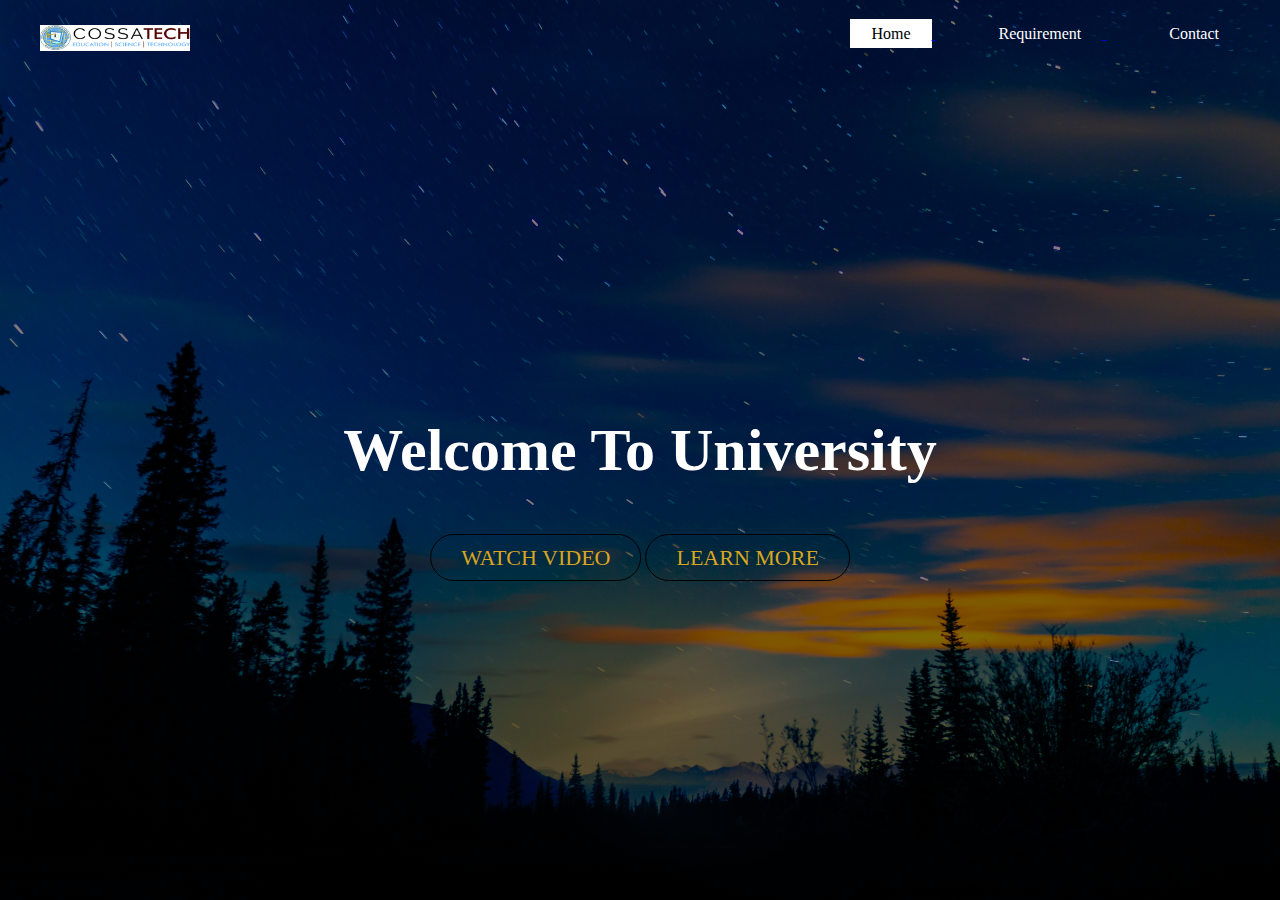
<file: index.html>
<!DOCTYPE html>
<html lang="en" dir="ltr">
  <head>
    <meta charset="utf-8">
    <title>University Entry</title>
    <link rel="stylesheet" type="text/css" href="styles.css">
  </head>

  <body>
    <!-- header start -->
    <header>
        <nav>
          <div class="main">
              <div class="logo">
                <img src="images/My_Logo.png" alt="">
              </div>

              <ul>
                <li class="active"><a href="index.html">Home</li>
                  <li><a href="req.html">Requirement</li>
                    <li><a href="#">Contact</li>
              </ul>
          </div>
        </nav>


        <div class="title">
            <h1>Welcome To University</h1>
        </div>

        <div class="button">
          <a href="#" class="btn">WATCH VIDEO</a>
          <a href="#" class="btn">LEARN MORE</a>

        </div>
    </header>
    <!-- header ends -->


    <!-- main start -->
    <main>

    </main>
    <!-- main ends -->

      <!-- footer start -->

    <footer>

    </footer>
    <!-- footer ends -->

  </body>
</html>
</file>
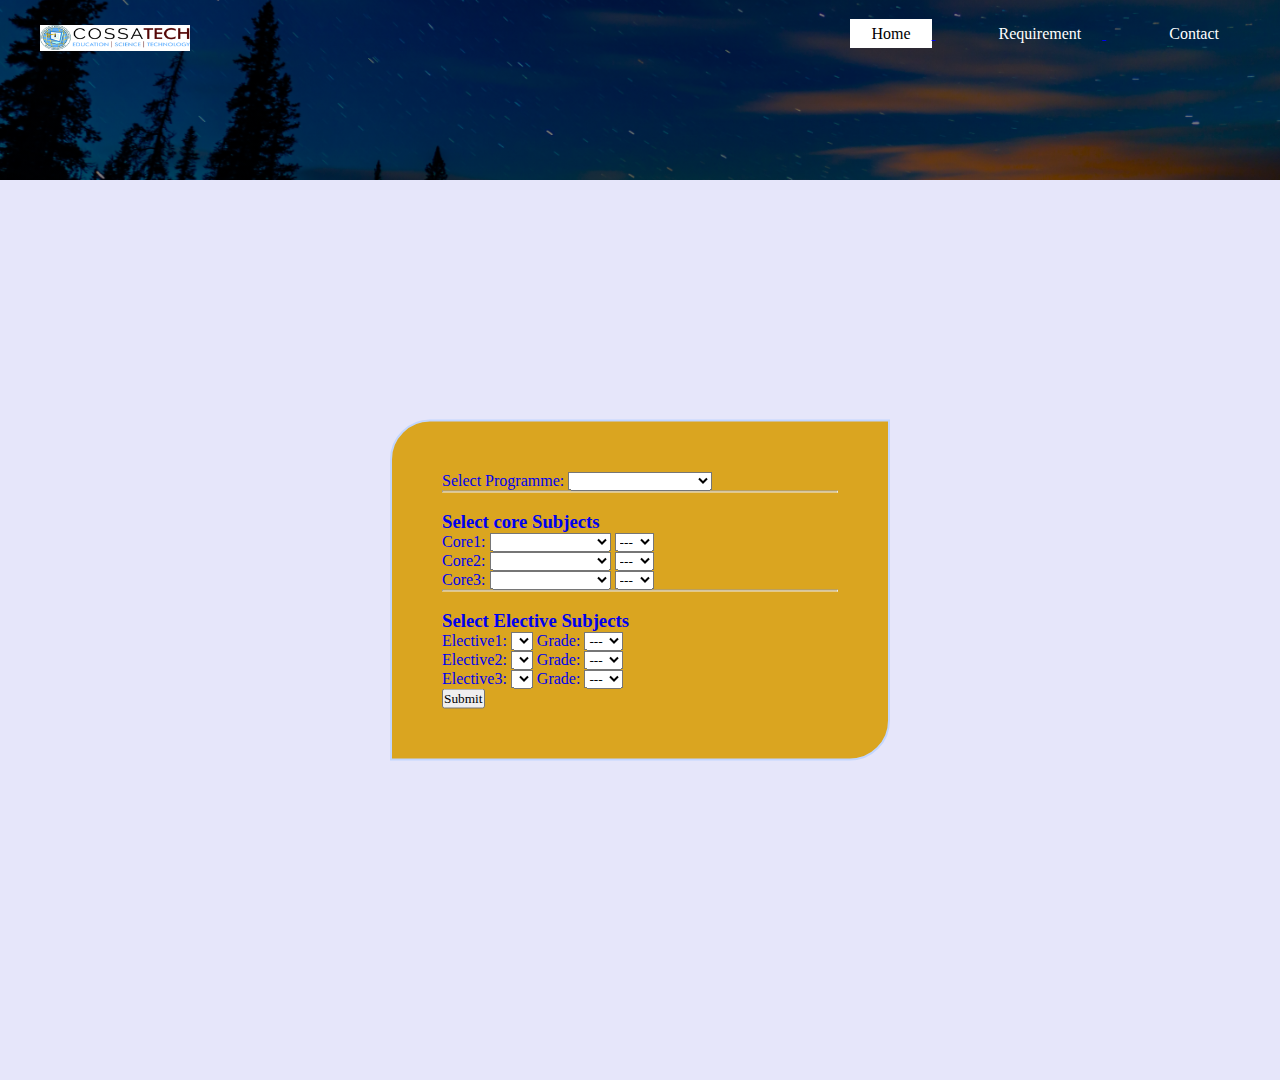
<file: req.html>
<!DOCTYPE html>
<html lang="en" dir="ltr">
  <head>
    <meta charset="utf-8">
    <title>University Entry</title>
    <link rel="stylesheet" type="text/css" href="req.css">
  </head>


  <body>
    <!-- header start -->
    <header>
      <div class="main">
          <div class="logo">
            <img src="images/My_Logo.png" alt="">
          </div>

          <ul>
            <li class="active"><a href="index.html">Home</li>
              <li><a href="req.html">Requirement</li>
                <li><a href="#">Contact</li>
          </ul>
      </div>
    </header>
    <!-- header ends -->

    <!-- main start -->
    <main>
      <!-- <h2>Choose your Programme of study</h2>
 <hr /> -->

<form id="grade-form" action="#" method="post" class="container">
 <section class="form-req">
   Select Programme:
   <select id="Programme" class="" name="Programme" onchange="populate(this.id, 'elec1', 'elec2', 'elec3')">
     <option value=""></option>
     <option value="Agriculture">Agriculture</option>
     <option value="Science">Science</option>
     <option value="Arts">Arts</option>
     <option value="Accounting"> Business (Accounting)</option>
     <option value="Secretarial">Business (Secretarial)</option>
     <option value="VisualArts">Visual Arts</option>
     <option value="Economics">Home Economics</option>
     <option value="TechnicalProgramme">Technical Programme</option>
   </select>
   <hr /> <br>

   <h3>Select core Subjects</h3>

   <div class="">
     Core1:
     <select id="Core1" class="core" name="Core1" required>
       <option value=""></option>
       <option value="English Language">English Language</option>
       <option value="Mathematics">Mathematics</option>
       <option value="Integrated Science">Integrated Science</option>
       <option value="Social Studies">Social Studies</option>

     </select>
     <select class="" name="CoreGrade1" required>
       <option value="">---</option>
       <option value="9">F9</option>
         <option value="8">E8</option>
         <option value="7">D7</option>
         <option value="6">C6</option>
         <option value="5">C5</option>
         <option value="4">C4</option>
         <option value="3">B3</option>
         <option value="2">B2</option>
         <option value="1">A1</option>
     </select>

     <div class="">
       Core2:
       <select id="Core2" class="core" name="Core2" required>
         <option value=""></option>
         <option value="English Language">English Language</option>
       <option value="Mathematics">Mathematics</option>
       <option value="Integrated Science">Integrated Science</option>
       <option value="Social Studies">Social Studies</option>
       </select>

       <select class="" name="CoreGrade2" required>
         <option value="">---</option>
        <option value="9">F9</option>
         <option value="8">E8</option>
         <option value="7">D7</option>
         <option value="6">C6</option>
         <option value="5">C5</option>
         <option value="4">C4</option>
         <option value="3">B3</option>
         <option value="2">B2</option>
         <option value="1">A1</option>

       </select>
     </div>

     <div class="">
       Core3:
       <select id="Core3" class="core" name="Core3" required>
         <option value=""></option>
         <option value="English Language">English Language</option>
         <option value="Mathematics">Mathematics</option>
         <option value="Integrated Science">Integrated Science</option>
         <option value="Social Studies">Social Studies</option>

       </select>
       <select class="" name="CoreGrade3" required>

         <option value="">---</option>
        <option value="9">F9</option>
         <option value="8">E8</option>
         <option value="7">D7</option>
         <option value="6">C6</option>
         <option value="5">C5</option>
         <option value="4">C4</option>
         <option value="3">B3</option>
         <option value="2">B2</option>
         <option value="1">A1</option>
       </select>
     </div>


     <hr>
     <br>
     <h3>Select Elective Subjects</h3>
     <div class="">
       Elective1:
       <select id="elec1" class="" name="Elective1" required></select>
       Grade:
       <select id="" class="" name="ElectiveGrade1" required>
         <option value="">---</option>
         <option value="9">F9</option>
         <option value="8">E8</option>
         <option value="7">D7</option>
         <option value="6">C6</option>
         <option value="5">C5</option>
         <option value="4">C4</option>
         <option value="3">B3</option>
         <option value="2">B2</option>
         <option value="1">A1</option>
       </select>

     </div>


     <div class="">
       Elective2:
       <select id="elec2" class="" name="Elective2" required></select>
       Grade:
       <select id="grade" class="" name="ElectiveGrade2" required>
         <option value="">---</option>
         <option value="9">F9</option>
         <option value="8">E8</option>
         <option value="7">D7</option>
         <option value="6">C6</option>
         <option value="5">C5</option>
         <option value="4">C4</option>
         <option value="3">B3</option>
         <option value="2">B2</option>
         <option value="1">A1</option>
       </select>

     </div>

     <div class="">
       Elective3:
       <select id="elec3" class="" name="Elective3" required></select>
       Grade:
       <select id="option3" class="" name="ElectiveGrade3" required>
         <option value="">---</option>
         <option value="9">F9</option>
         <option value="8">E8</option>
         <option value="7">D7</option>
         <option value="6">C6</option>
         <option value="5">C5</option>
         <option value="4">C4</option>
         <option value="3">B3</option>
         <option value="2">B2</option>
         <option value="1">A1</option>
       </select>

     </div>
   </div>

 </section>
 <button type="submit" class="button">Submit</button>
 </form>
    </main>
    <!-- main ends -->

  </body>

</html>
</file>
<file: styles.css>
*{
  margin: 0;
  padding: 0;
  font-family: Century Gothic;

}

header{
    background-image:linear-gradient(rgba(0,0,0,0.5), rgba(0,0,0,0.5)), url(images/header.jpg);
    height: 100vh;
    background-size: cover;
    background-position: center;

}


ul{
  float: right;
  list-style-type: none;
  margin-top: 25px;


}

ul li{
    display: inline-block;

}

 ul li a{
  text-transform: capitalize;
    text-decoration: none;
    color: #fff;
    padding: 5px 20px;
    border: 1px solid transparent;
    transition: 0.6s ease;
}

ul li.active a{
  background-color: #fff;
  color: #000;
}

ul li a:hover{
    background-color: #fff;
    color: #000;
}

.logo img{
    float: left;
    width: 150px;
    height: auto;
    margin-top: 25px;
}

.main{
    max-width: 1200px;
    margin: auto;
}

.title{
    position: absolute;
     top: 50%;
    left: 50%;
    transform: translate(-50%, -50%);
}

.title{
    color: #fff;
    font-size: 30px;

}

.button{
  position: absolute;
  top: 62%;
  left: 50%;
  transform: translate(-50%, -50%);
}

.btn{
    border: 1px solid #000;
    padding: 10px 30px;
    border-radius: 25px;
    font-size: 22px;
    color: #DAA520;
    text-decoration: none;
    transition: 0.6s ease;

}

.btn:hover{
  background-color: #fff;
  color: #000;


}
</file>
<file: req.css>
*{
  margin: 0;
  padding: 0;
  box-sizing: border-box;
  font-family: Century Gothic;

}

header{
    background-image:linear-gradient(rgba(0,0,0,0.5), rgba(0,0,0,0.5)), url(images/header.jpg);
    height: 20vh;
    background-size: cover;
    background-position: center;

}

body{
    display: grid;
    pace-items: center;
    background-color: #E6E6FA;
<!--background-color: #4682B4  #191970;-->

    }

main{
  height: 100vh;

}

ul{
  float: right;
  list-style-type: none;
  margin-top: 25px;


}

ul li{
    display: inline-block;

}

 ul li a{
  text-transform: capitalize;
    text-decoration: none;
    color: #fff;
    padding: 5px 20px;
    border: 1px solid transparent;
    transition: 0.6s ease;
}

ul li.active a{
  background-color: #fff;
  color: #000;
}

ul li a:hover{
    background-color: #fff;
    color: #000;
}

.logo img{
    float: left;
    width: 150px;
    height: auto;
    margin-top: 25px;
}

.main{
    max-width: 1200px;
    margin: auto;
}

#grade-form{
      position: absolute;
      top: 60%;
      left: 50%;
      transform: translate(-50%, -50%);
      width:500px;
      height:auto;
      margin:50px auto 0;
      padding:50px;
      background-color:	#DAA520;
    /* background-color:#6495ED; */
<!--   background-color:#EEE;-->
       color:#333;
       border:2px solid #C2D6FF;
        border-radius:40px 0 40px 0
        /* linear-gradient(rgba(0,0,0,0.5), rgba(0,0,0,0.5)); */

              }
</file>
